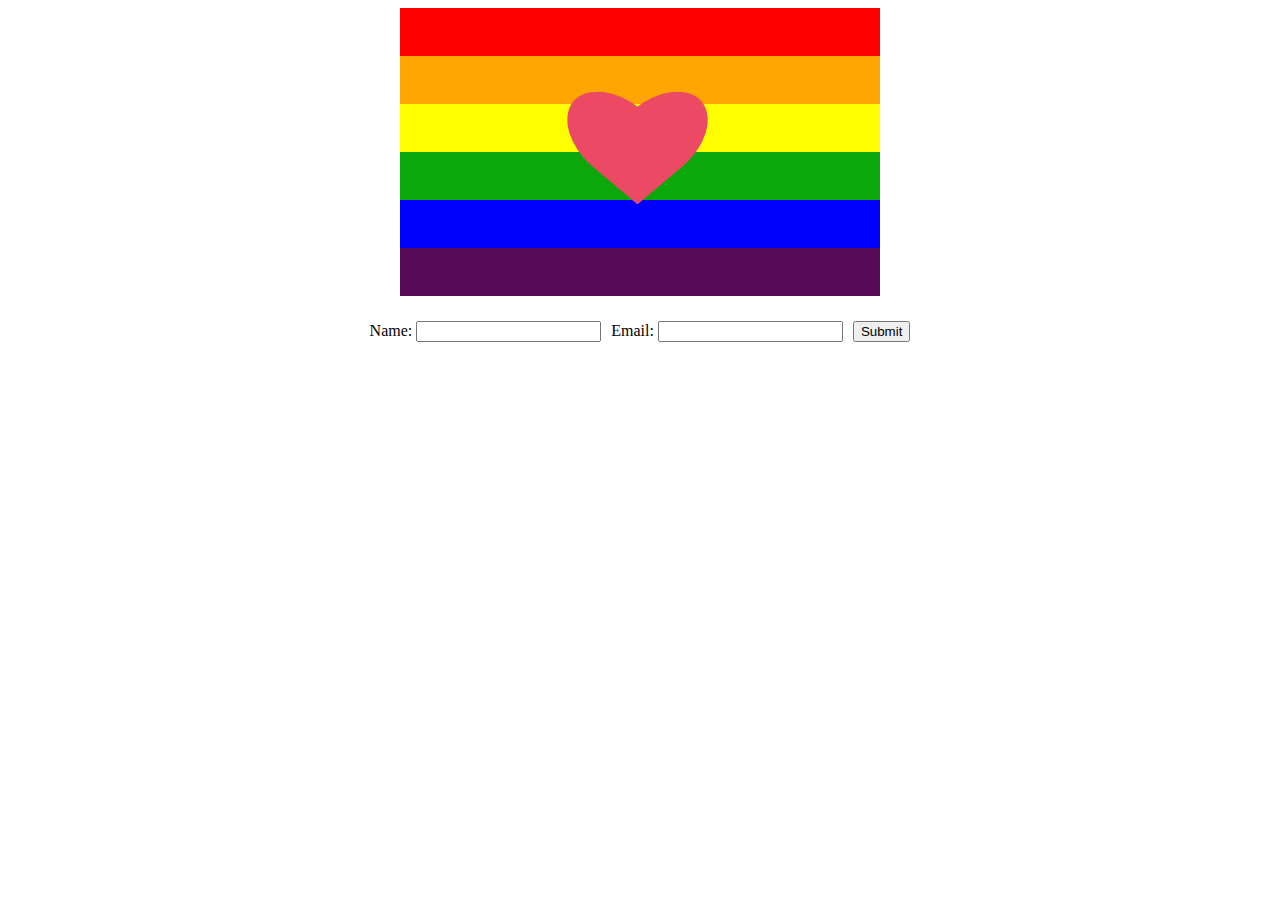
<file: index.html>
<!DOCTYPE html>
<html lang="en">
  <head>
    <meta charset="UTF-8" />
    <meta name="viewport" content="width=device-width, initial-scale=1.0" />
    <link rel="stylesheet" href="style.css" />
    <title>Painting</title>
  </head>
  <body>
    <!-- Art -->
    <div class="rainbow-container">
      <span class="rainbow" style="background-color: red"></span>
      <span class="rainbow" style="background-color: orange"></span>
      <span class="rainbow" style="background-color: yellow"></span>
      <span class="rainbow" style="background-color: rgb(11, 168, 11)"></span>
      <span class="rainbow" style="background-color: blue"></span>
      <span class="rainbow" style="background-color: rgb(88, 11, 88)"></span>
    </div>
    <div class="heart">
      <div class="left"></div>
      <div class="right"></div>
    </div>

    <!-- Form submission -->
    <form action="form-submitted.html">
      <div class="form-input">
        <label for="username">Name:</label>
        <input type="text" name="username" id="username" />
      </div>
      <div class="form-input">
        <label for="email">Email:</label>
        <input type="email" name="email" id="email" />
      </div>
      <div class="form-input"><input type="submit" value="Submit" /></div>
    </form>
  </body>
</html>
</file>
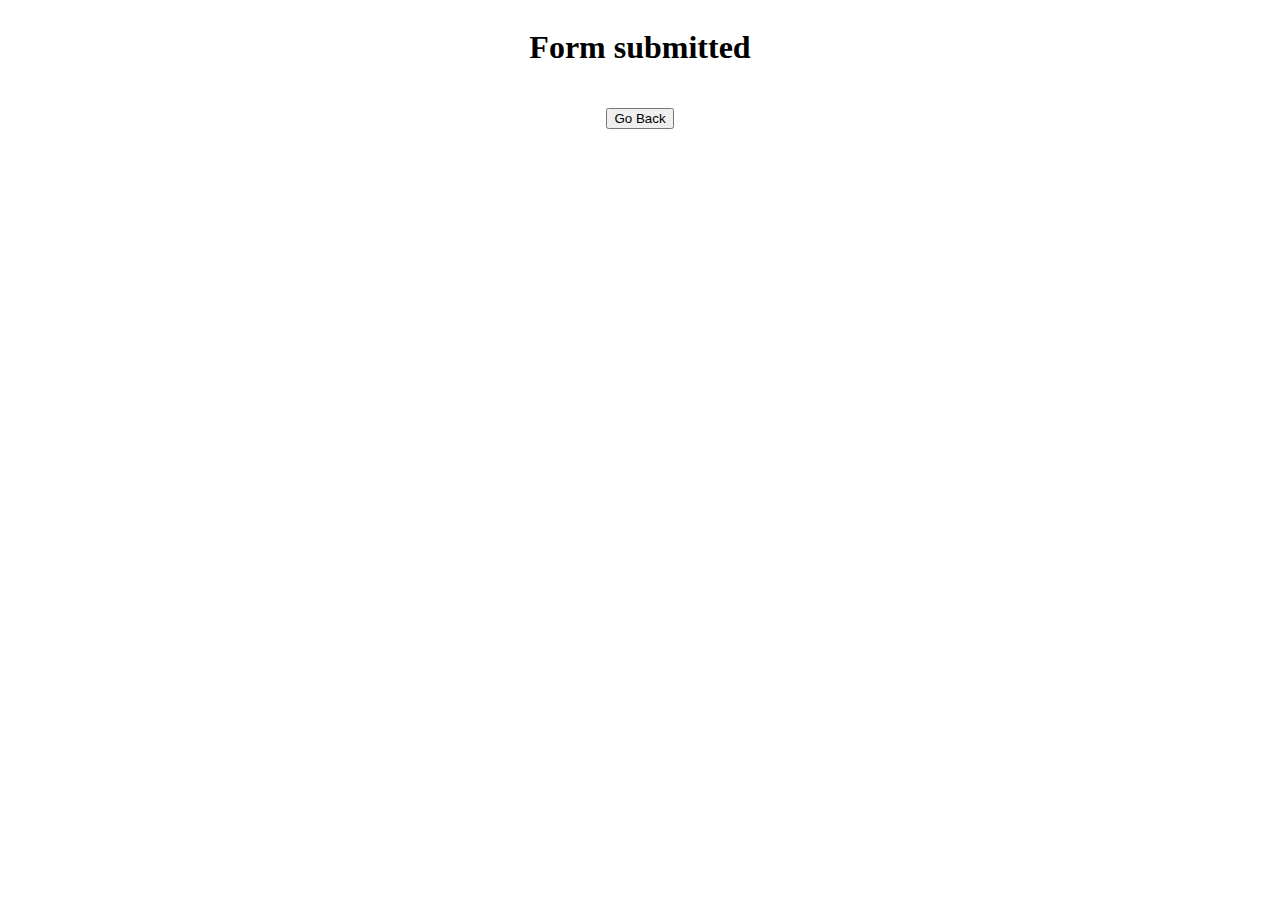
<file: form-submitted.html>
<!DOCTYPE html>
<html lang="en">
  <head>
    <meta charset="UTF-8" />
    <meta name="viewport" content="width=device-width, initial-scale=1.0" />
    <link rel="stylesheet" href="style.css" />
    <title>Form Submitted</title>
  </head>
  <body>
    <h1>Form submitted</h1>
    <form action="./index.html"><button>Go Back</button></form>
  </body>
</html>
</file>
<file: style.css>
body {
  background-color: white;
  display: flex;
  flex-direction: column;
  align-items: center;
}

form {
  display: flex;
  justify-content: flex-start;
  flex-wrap: wrap;
  padding-top: 20px;
}

.form-input {
  margin: 5px;
}

.rainbow-container {
  display: flex;
  flex-direction: column;
  align-items: center;
  z-index: 1;
}
.rainbow {
  width: 30rem;
  height: 3rem;
}

.heart {
  position: relative;
  top: -215px;
  left: -120px;
  z-index: 2;
}

/* heart css thanks to this tutorial: https://medium.com/@mrlabinotjaha/heart-shape-html-css-c94007f5ad7b */

.left {
  width: 75px;
  height: 115px;
  background-color: #eb4964;
  border-top-right-radius: 50%;
  border-top-left-radius: 50%;
  transform: rotate(-50deg);
  left: 60px;
  position: absolute;
}

.right {
  width: 75px;
  height: 115px;
  background-color: #eb4964;
  position: absolute;
  left: 100px;
  border-top-right-radius: 50%;
  border-top-left-radius: 50%;
  transform: rotate(50deg);
}

@media (max-width: 480px) {
  .left,
  .right {
    background-color: purple;
  }
}
</file>
